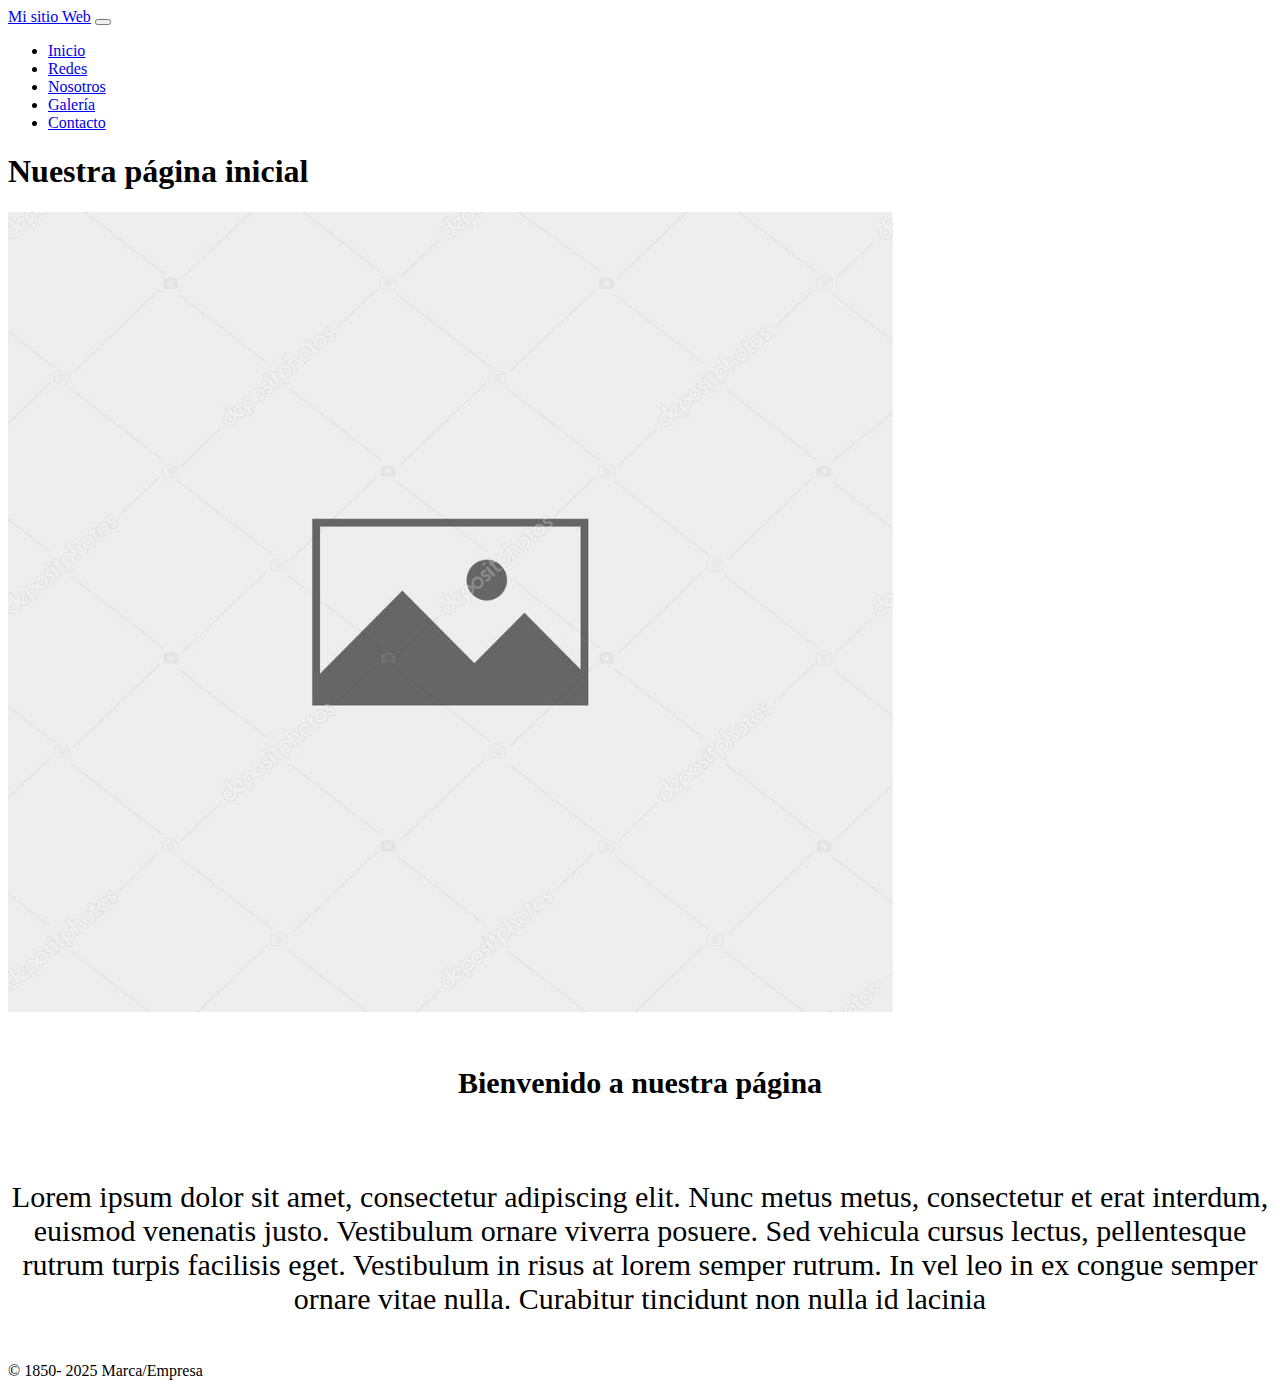
<file: index.html>
<!DOCTYPE html>
<html lang="en">
<head>
    <meta charset="UTF-8">
    <meta name="viewport" content="width=device-width, initial-scale=1.0">
    <link rel="stylesheet" href="css/style.css">
    <link href="https://cdn.jsdelivr.net/npm/bootstrap@5.3.7/dist/css/bootstrap.min.css" rel="stylesheet" integrity="sha384-LN+7fdVzj6u52u30Kp6M/trliBMCMKTyK833zpbD+pXdCLuTusPj697FH4R/5mcr" crossorigin="anonymous">
    <title>Pagina web</title>
</head>
<body>
    <header>
        <nav class="navbar navbar-expand-lg bg-primary navbar-dark">
            <div class="container-fluid">
                <a class="navbar-brand" href="#">Mi sitio Web</a>
                <button class="navbar-toggler" type="button" data-bs-toggle="collapse" data-bs-target="#menuHamburguesa" aria-controls="menuHamburguesa" aria-expanded="false" aria-label="Toggle navigation">
                    <span class="navbar-toggler-icon"></span>
                </button>
                <div class="collapse navbar-collapse" id="menuHamburguesa">
                    <ul class="navbar-nav ms-auto">
                        <li class="nav-item mx-3"><a class="nav-link active disabled" href="#">Inicio</a></li>
                        <li class="nav-item mx-3"><a class="nav-link" href="pages/redes.html">Redes</a></li>
                        <li class="nav-item mx-3"><a class="nav-link" href="pages/nosotros.html">Nosotros</a></li>
                        <li class="nav-item mx-3"><a class="nav-link" href="pages/galeria.html">Galería</a></li>
                        <li class="nav-item mx-3"><a class="nav-link" href="pages/contacto.html">Contacto</a></li>
                    </ul>
                </div>
            </div>
        </nav>
    </header>
    <main class="container mt-3">
        <h1 class="text-center mt-3 text-decoration-underline">Nuestra página inicial</h1>
        <div class="card text-bg-dark">
            <img src="assets/descargar.jpg" class="card-img achicar-img-index animacion-pantallas-grandes" alt="imagen de presentacion">
            <div class="card-img-overlay align-items-center">
                <h5 class="card-title text-black tamano-texto">Bienvenido a nuestra página</h5>
                <p class="card-text text-black tamano-texto">Lorem ipsum dolor sit amet, consectetur adipiscing elit. Nunc metus metus, consectetur et erat interdum, euismod venenatis justo. Vestibulum ornare viverra posuere. Sed vehicula cursus lectus, pellentesque rutrum turpis facilisis eget. Vestibulum in risus at lorem semper rutrum. In vel leo in ex congue semper ornare vitae nulla. Curabitur tincidunt non nulla id lacinia</p>
             </div>
        </div>
    </main>
    <footer class="mt-5">
        <p>© 1850- 2025 Marca/Empresa</p>
    </footer>
    <script src="https://cdn.jsdelivr.net/npm/bootstrap@5.3.7/dist/js/bootstrap.bundle.min.js" integrity="sha384-ndDqU0Gzau9qJ1lfW4pNLlhNTkCfHzAVBReH9diLvGRem5+R9g2FzA8ZGN954O5Q" crossorigin="anonymous"></script>
</body>
</html>
</file>
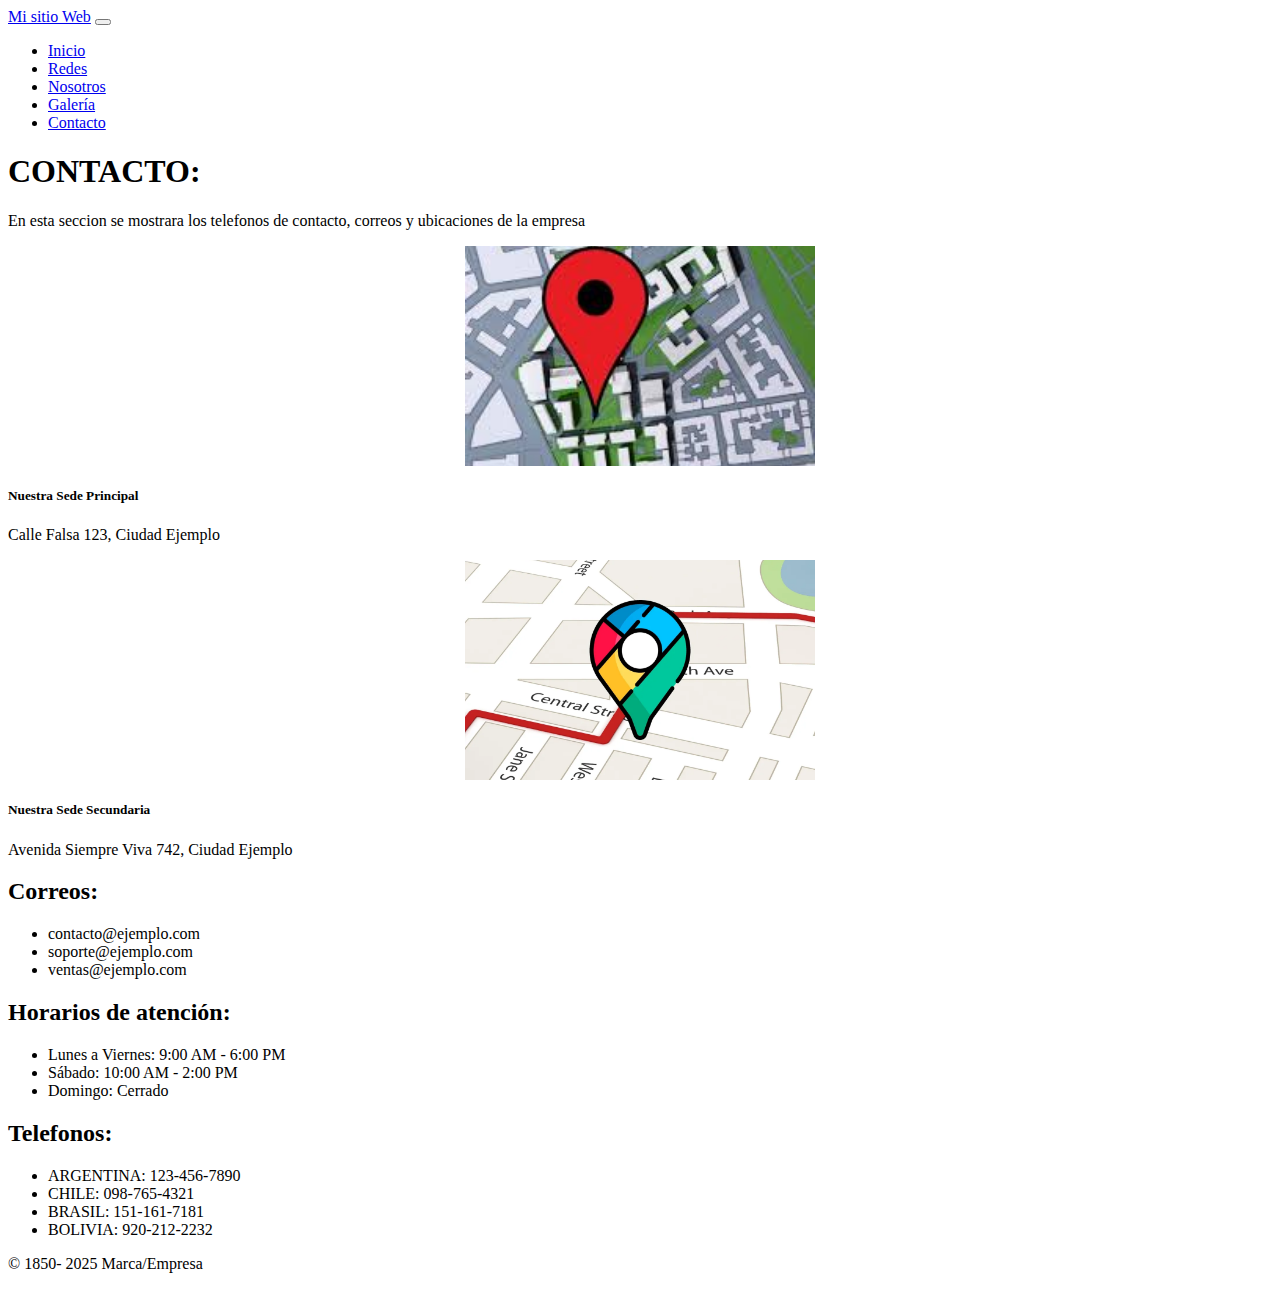
<file: pages/contacto.html>
<!DOCTYPE html>
<html lang="en">
<head>
    <meta charset="UTF-8">
    <meta name="viewport" content="width=device-width, initial-scale=1.0">
    <link rel="stylesheet" href="../css/style.css">
    <link href="https://cdn.jsdelivr.net/npm/bootstrap@5.3.7/dist/css/bootstrap.min.css" rel="stylesheet" integrity="sha384-LN+7fdVzj6u52u30Kp6M/trliBMCMKTyK833zpbD+pXdCLuTusPj697FH4R/5mcr" crossorigin="anonymous">
    <title>Contactos</title>
</head>
<body>
    <header>
        <nav class="navbar navbar-expand-lg bg-primary navbar-dark">
            <div class="container-fluid">
                <a class="navbar-brand" href="#">Mi sitio Web</a>
                <button class="navbar-toggler" type="button" data-bs-toggle="collapse" data-bs-target="#menuHamburguesa" aria-controls="menuHamburguesa" aria-expanded="false" aria-label="Toggle navigation">
                    <span class="navbar-toggler-icon"></span>
                </button>
                <div class="collapse navbar-collapse" id="menuHamburguesa">
                    <ul class="navbar-nav ms-auto">
                        <li class="nav-item mx-3"><a class="nav-link" href="../index.html">Inicio</a></li>
                        <li class="nav-item mx-3"><a class="nav-link" href="redes.html">Redes</a></li>
                        <li class="nav-item mx-3"><a class="nav-link" href="nosotros.html">Nosotros</a></li>
                        <li class="nav-item mx-3"><a class="nav-link" href="galeria.html">Galería</a></li>
                        <li class="nav-item mx-3"><a class="nav-link active disabled" href="#">Contacto</a></li>
                    </ul>
                </div>
            </div>
        </nav>
    </header>
    <main>
        <h1 class="text-center mt-3 text-decoration-underline">CONTACTO:</h1>
        <p class="mx-3">En esta seccion se mostrara los telefonos de contacto, correos y ubicaciones de la empresa</p>
        <div class="container-fluid">
            <div class="row">
                <div class="col-md-6 col-sm-12">
                    <div class="card mb-3">
                        <img src="../assets/ubicacion.jpg" class="achicar-img-contacto" alt="imagen de nuestra primera sede">
                        <div class="card-body">
                            <h5 class="card-title">Nuestra Sede Principal</h5>
                            <p class="card-text">Calle Falsa 123, Ciudad Ejemplo</p>
                        </div>
                    </div>
                </div>
                <div class="col-md-6 col-sm-12">
                    <div class="card mb-3">
                        <img src="../assets/ubicacion2.jpg" class="achicar-img-contacto" alt="imagen de nuestra segunda sede">
                        <div class="card-body">
                            <h5 class="card-title">Nuestra Sede Secundaria</h5>
                            <p class="card-text">Avenida Siempre Viva 742, Ciudad Ejemplo</p>
                        </div>
                    </div>
                </div>
            </div>
        </div>
        <div class="container-fluid">
            <div class="row">
                <div class="col-md-4 col-sm-12">
                    <h2 class="mb-3 text-decoration-underline">Correos:</h2>
                    <ul class="list-group">
                        <li class="list-group-item">contacto@ejemplo.com</li>
                        <li class="list-group-item">soporte@ejemplo.com</li>
                        <li class="list-group-item">ventas@ejemplo.com</li>
                    </ul>
                </div>
                <div class="col-md-4 col-sm-12">
                    <h2 class="mb-3 text-decoration-underline">Horarios de atención:</h2>
                    <ul class="list-group">
                        <li class="list-group-item">Lunes a Viernes: 9:00 AM - 6:00 PM</li>
                        <li class="list-group-item">Sábado: 10:00 AM - 2:00 PM</li>
                        <li class="list-group-item">Domingo: Cerrado</li>
                    </ul>
                </div>
                <div class="col-md-4 col-sm-12">
                    <h2 class="mb-3 text-decoration-underline">Telefonos:</h2>
                    <ul class="list-group">
                        <li class="list-group-item">ARGENTINA: 123-456-7890</li>
                        <li class="list-group-item">CHILE: 098-765-4321</li>
                        <li class="list-group-item">BRASIL: 151-161-7181</li>
                        <li class="list-group-item">BOLIVIA: 920-212-2232</li>
                    </ul>
                </div>
            </div>
        </div>
    </main>
    <footer class="mt-5">
        <p>© 1850- 2025 Marca/Empresa</p>
    </footer>
    <script src="https://cdn.jsdelivr.net/npm/bootstrap@5.3.7/dist/js/bootstrap.bundle.min.js" integrity="sha384-ndDqU0Gzau9qJ1lfW4pNLlhNTkCfHzAVBReH9diLvGRem5+R9g2FzA8ZGN954O5Q" crossorigin="anonymous"></script>
</body>
</html>
</file>
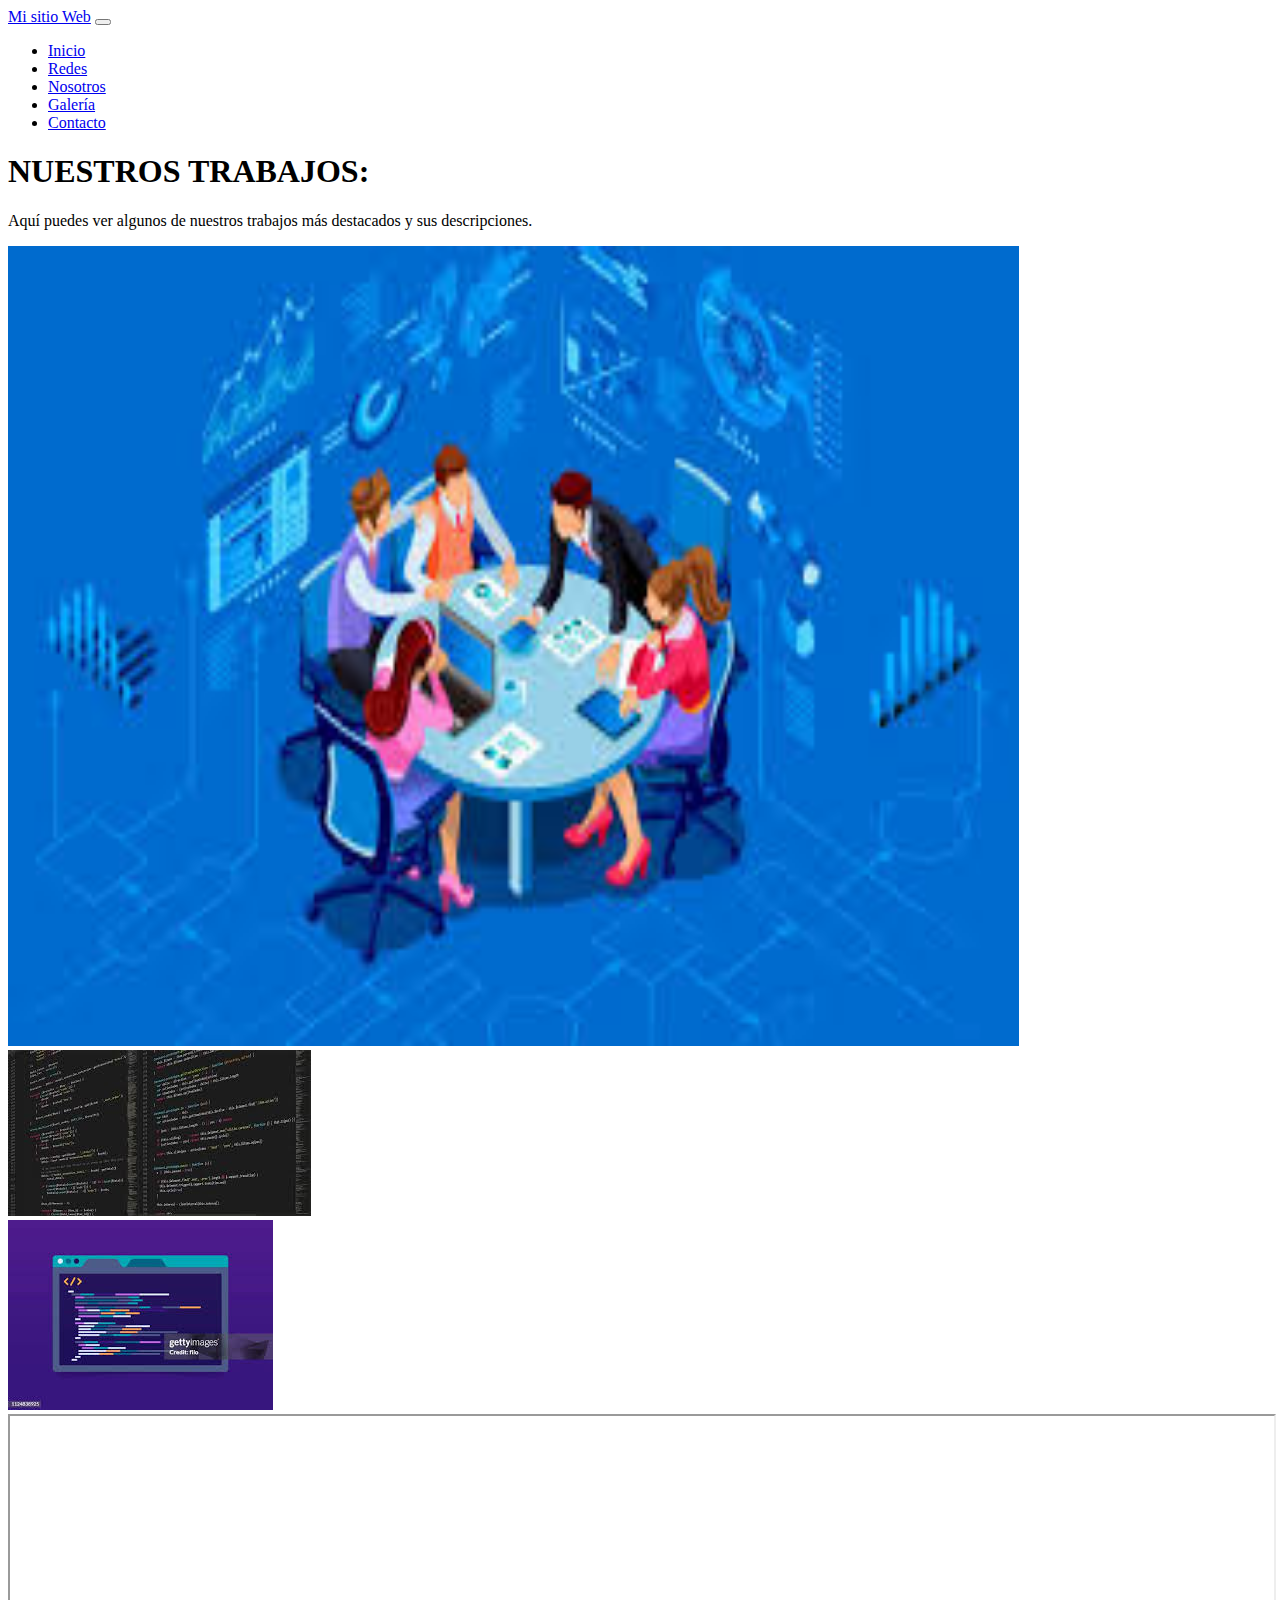
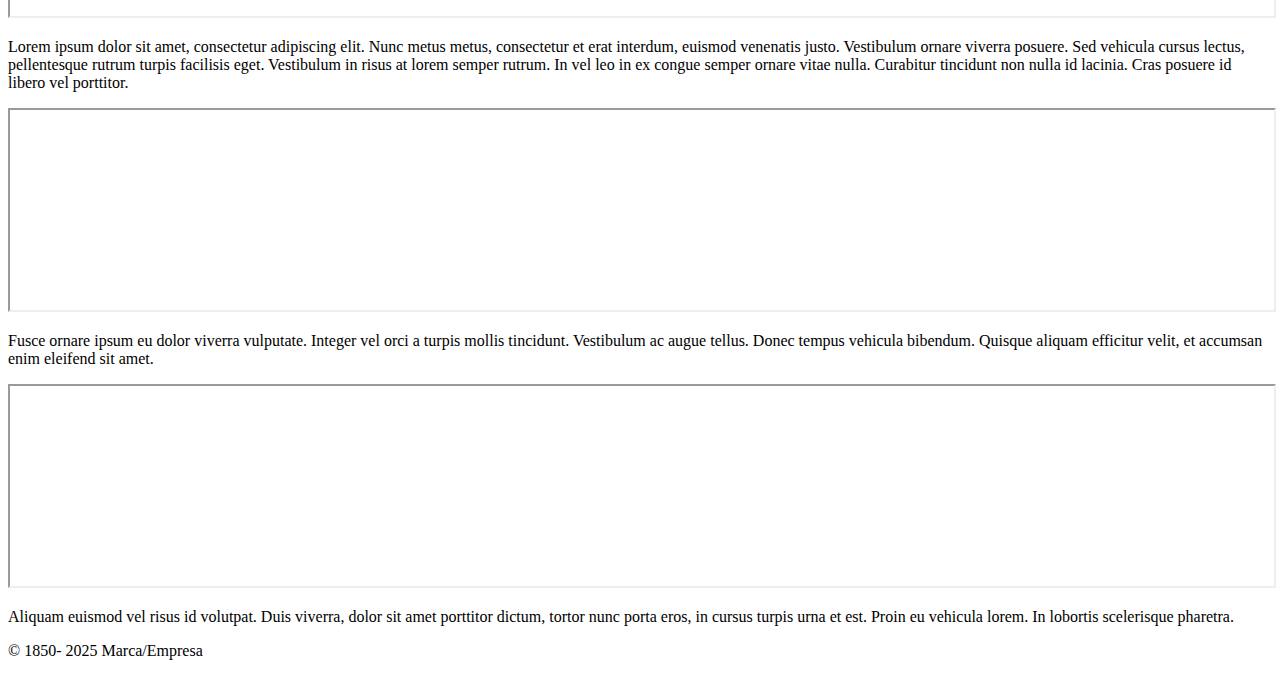
<file: pages/galeria.html>
<!DOCTYPE html>
<html lang="en">
<head>
    <meta charset="UTF-8">
    <meta name="viewport" content="width=device-width, initial-scale=1.0">
    <link rel="stylesheet" href="../css/style.css">
    <link href="https://cdn.jsdelivr.net/npm/bootstrap@5.3.7/dist/css/bootstrap.min.css" rel="stylesheet" integrity="sha384-LN+7fdVzj6u52u30Kp6M/trliBMCMKTyK833zpbD+pXdCLuTusPj697FH4R/5mcr" crossorigin="anonymous">
    <title>Nuestro trabajo</title>
</head>
<body>
    <header>
        <nav class="navbar navbar-expand-lg bg-primary navbar-dark">
            <div class="container-fluid">
                <a class="navbar-brand" href="#">Mi sitio Web</a>
                <button class="navbar-toggler" type="button" data-bs-toggle="collapse" data-bs-target="#menuHamburguesa" aria-controls="menuHamburguesa" aria-expanded="false" aria-label="Toggle navigation">
                    <span class="navbar-toggler-icon"></span>
                </button>
                <div class="collapse navbar-collapse" id="menuHamburguesa">
                    <ul class="navbar-nav ms-auto">
                        <li class="nav-item mx-3"><a class="nav-link" href="../index.html">Inicio</a></li>
                        <li class="nav-item mx-3"><a class="nav-link" href="redes.html">Redes</a></li>
                        <li class="nav-item mx-3"><a class="nav-link" href="nosotros.html">Nosotros</a></li>
                        <li class="nav-item mx-3"><a class="nav-link active disabled" href="#">Galería</a></li>
                        <li class="nav-item mx-3"><a class="nav-link" href="contacto.html">Contacto</a></li>
                    </ul>
                </div>
            </div>
        </nav>
    </header>
    <main>
        <h1 class="text-center mt-3 mb-4 text-decoration-underline">NUESTROS TRABAJOS:</h1>
        <p class="mx-3">Aquí puedes ver algunos de nuestros trabajos más destacados y sus descripciones.</p>
        <div class="container-fluid">
            <div class="d-flex justify-content-center">
                <div id="carouselExampleSlidesOnly" class="carousel slide" data-bs-ride="carousel">
                    <div class="carousel-inner">
                        <div class="carousel-item active">
                            <img src="../assets/trabajo1.jpg" class="d-block achicar-img-galeria" alt="primera imagen de nuestro trabajo">
                        </div>
                        <div class="carousel-item">
                            <img src="../assets/trabajo2.jpg" class="d-block achicar-img-galeria" alt="segunda imagen de nuestro trabajo">
                        </div>
                        <div class="carousel-item">
                            <img src="../assets/trabajo3.jpg" class="d-block achicar-img-galeria" alt="tercera imagen de nuestro trabajo">
                        </div>
                    </div>
                </div>
            </div>
            <div class="row mt-5">
                <div class="col-md-4">
                    <iframe width="100%" height="200" src="https://www.youtube.com/embed/VIDEO_ID"></iframe>
                    <p class="text-center">Lorem ipsum dolor sit amet, consectetur adipiscing elit. Nunc metus metus, consectetur et erat interdum, euismod venenatis justo. Vestibulum ornare viverra posuere. Sed vehicula cursus lectus, pellentesque rutrum turpis facilisis eget. Vestibulum in risus at lorem semper rutrum. In vel leo in ex congue semper ornare vitae nulla. Curabitur tincidunt non nulla id lacinia. Cras posuere id libero vel porttitor.</p>
                </div>
                <div class="col-md-4">
                    <iframe width="100%" height="200" src="https://www.youtube.com/embed/VIDEO_ID"></iframe>
                    <p class="text-center">Fusce ornare ipsum eu dolor viverra vulputate. Integer vel orci a turpis mollis tincidunt. Vestibulum ac augue tellus. Donec tempus vehicula bibendum. Quisque aliquam efficitur velit, et accumsan enim eleifend sit amet.</p>
                </div>
                <div class="col-md-4">
                    <iframe width="100%" height="200" src="https://www.youtube.com/embed/VIDEO_ID"></iframe>
                    <p class="text-center">Aliquam euismod vel risus id volutpat. Duis viverra, dolor sit amet porttitor dictum, tortor nunc porta eros, in cursus turpis urna et est. Proin eu vehicula lorem. In lobortis scelerisque pharetra.</p>
                </div>
            </div>
        </div>
    </main>
    <footer class="mt-5">
        <p>© 1850- 2025 Marca/Empresa</p>
    </footer>
    <script src="https://cdn.jsdelivr.net/npm/bootstrap@5.3.7/dist/js/bootstrap.bundle.min.js" integrity="sha384-ndDqU0Gzau9qJ1lfW4pNLlhNTkCfHzAVBReH9diLvGRem5+R9g2FzA8ZGN954O5Q" crossorigin="anonymous"></script>
</body>
</html>
</file>
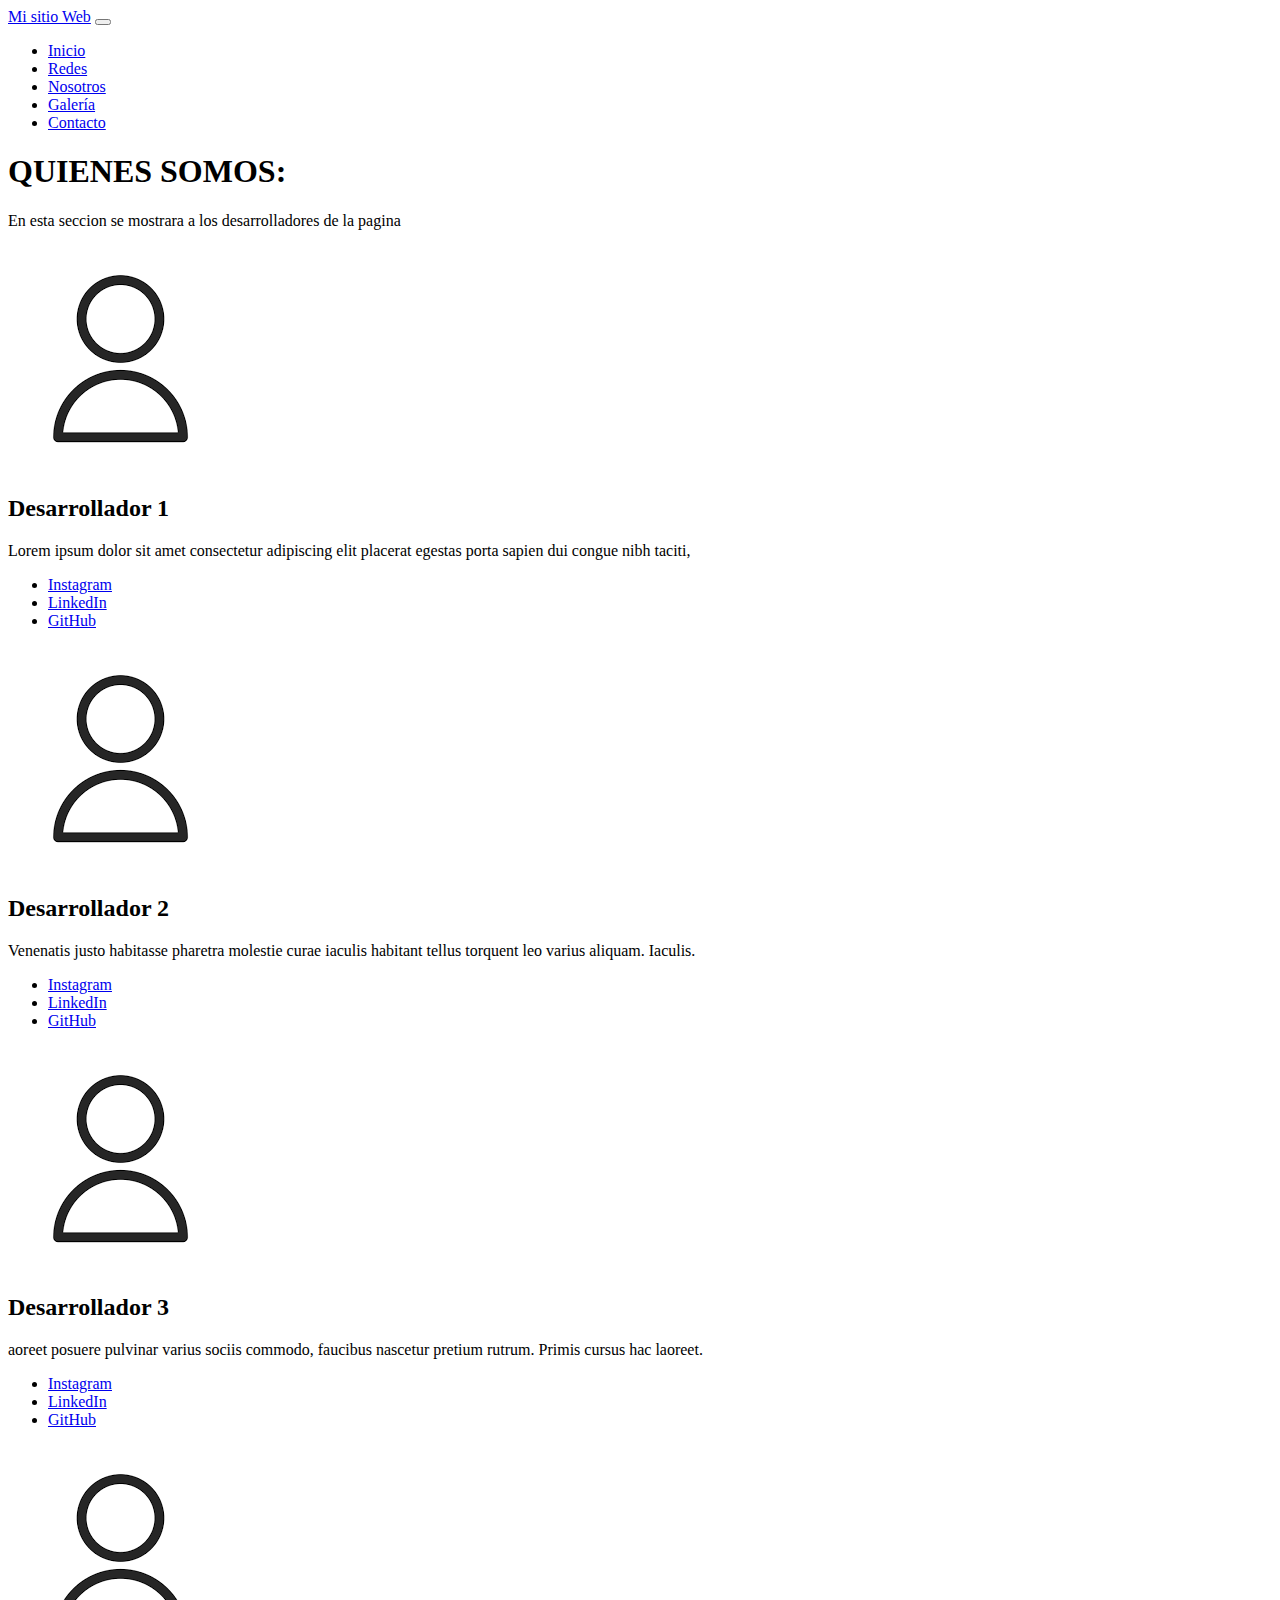
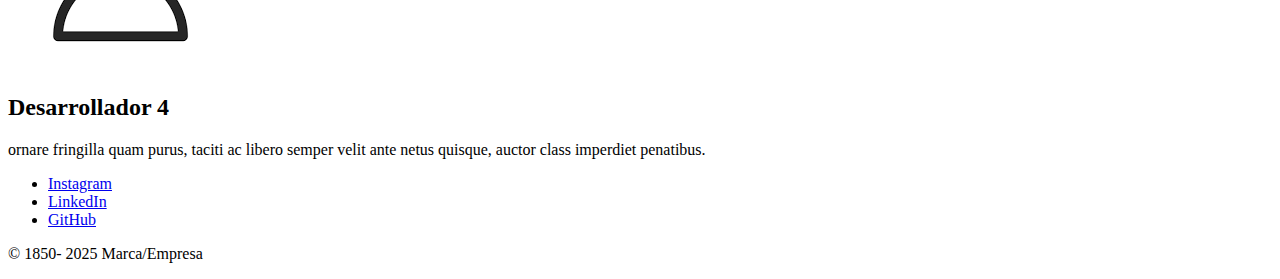
<file: pages/nosotros.html>
<!DOCTYPE html>
<html lang="en">
<head>
    <meta charset="UTF-8">
    <meta name="viewport" content="width=device-width, initial-scale=1.0">
    <link rel="stylesheet" href="../css/style.css">
    <link href="https://cdn.jsdelivr.net/npm/bootstrap@5.3.7/dist/css/bootstrap.min.css" rel="stylesheet" integrity="sha384-LN+7fdVzj6u52u30Kp6M/trliBMCMKTyK833zpbD+pXdCLuTusPj697FH4R/5mcr" crossorigin="anonymous">
    <title>Sobre nosotros</title>
</head>
<body>
    <header>
        <nav class="navbar navbar-expand-lg bg-primary navbar-dark">
            <div class="container-fluid">
                <a class="navbar-brand" href="#">Mi sitio Web</a>
                <button class="navbar-toggler" type="button" data-bs-toggle="collapse" data-bs-target="#menuHamburguesa" aria-controls="menuHamburguesa" aria-expanded="false" aria-label="Toggle navigation">
                    <span class="navbar-toggler-icon"></span>
                </button>
                <div class="collapse navbar-collapse" id="menuHamburguesa">
                    <ul class="navbar-nav ms-auto">
                        <li class="nav-item mx-3"><a class="nav-link" href="../index.html">Inicio</a></li>
                        <li class="nav-item mx-3"><a class="nav-link" href="redes.html">Redes</a></li>
                        <li class="nav-item mx-3"><a class="nav-link active disabled" href="#">Nosotros</a></li>
                        <li class="nav-item mx-3"><a class="nav-link" href="galeria.html">Galería</a></li>
                        <li class="nav-item mx-3"><a class="nav-link" href="contacto.html">Contacto</a></li>
                    </ul>
                </div>
            </div>
        </nav>
    </header>
    <main>
        <h1 class="text-center mt-3 text-decoration-underline">QUIENES SOMOS:</h1>
        <p class="mx-3">En esta seccion se mostrara a los desarrolladores de la pagina</p>
        <div class="container-fluid">
            <div class="row">
                <div class="col-md-3 col-sm-12 text-center">
                    <img src="../assets/persona.png" alt="imagen del desarrollador 1" class="desarrolladores animacion-pantallas-grandes">
                    <h2>Desarrollador 1</h2>
                    <p>Lorem ipsum dolor sit amet consectetur adipiscing elit placerat egestas porta sapien dui congue nibh taciti,</p>
                    <ul class="list-group">
                        <li class="list-group-item"><a href="#">Instagram</a></li>
                        <li class="list-group-item"><a href="#">LinkedIn</a></li>
                        <li class="list-group-item"><a href="#">GitHub</a></li>
                    </ul>
                </div>
                <div class="col-md-3 col-sm-12 text-center">
                    <img src="../assets/persona.png" alt="imagen del desarrollador 2" class="desarrolladores animacion-pantallas-grandes">
                    <h2>Desarrollador 2</h2>
                    <p>Venenatis justo habitasse pharetra molestie curae iaculis habitant tellus torquent leo varius aliquam. Iaculis.</p>
                    <ul class="list-group">
                        <li class="list-group-item"><a href="#">Instagram</a></li>
                        <li class="list-group-item"><a href="#">LinkedIn</a></li>
                        <li class="list-group-item"><a href="#">GitHub</a></li>
                    </ul>
                </div>
                <div class="col-md-3 col-sm-12 text-center">
                    <img src="../assets/persona.png" alt="imagen del desarrollador 3" class="desarrolladores animacion-pantallas-grandes">
                    <h2>Desarrollador 3</h2>
                    <p>aoreet posuere pulvinar varius sociis commodo, faucibus nascetur pretium rutrum. Primis cursus hac laoreet.</p>
                    <ul class="list-group">
                        <li class="list-group-item"><a href="#">Instagram</a></li>
                        <li class="list-group-item"><a href="#">LinkedIn</a></li>
                        <li class="list-group-item"><a href="#">GitHub</a></li>
                    </ul>
                </div>
                <div class="col-md-3 col-sm-12 text-center">
                    <img src="../assets/persona.png" alt="imagen del desarrollador 4" class="desarrolladores animacion-pantallas-grandes">
                    <h2>Desarrollador 4</h2>
                    <p>ornare fringilla quam purus, taciti ac libero semper velit ante netus quisque, auctor class imperdiet penatibus.</p>
                    <ul class="list-group">
                        <li class="list-group-item"><a href="#">Instagram</a></li>
                        <li class="list-group-item"><a href="#">LinkedIn</a></li>
                        <li class="list-group-item"><a href="#">GitHub</a></li>
                    </ul>
                </div>
            </div>
        </div>
    </main>
    <footer class="mt-5">
        <p>© 1850- 2025 Marca/Empresa</p>
    </footer>
    <script src="https://cdn.jsdelivr.net/npm/bootstrap@5.3.7/dist/js/bootstrap.bundle.min.js" integrity="sha384-ndDqU0Gzau9qJ1lfW4pNLlhNTkCfHzAVBReH9diLvGRem5+R9g2FzA8ZGN954O5Q" crossorigin="anonymous"></script>
</body>
</html>
</file>
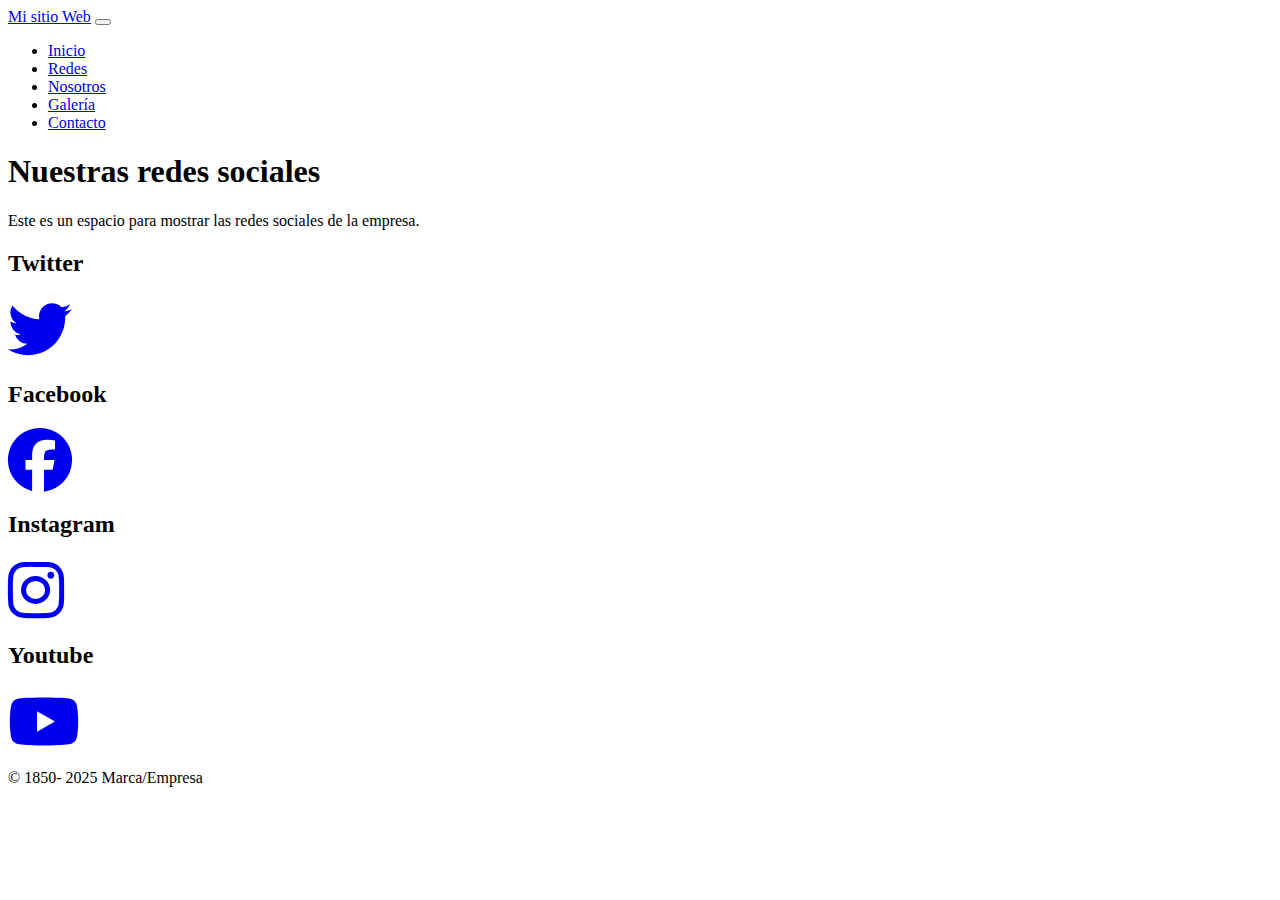
<file: pages/redes.html>
<!DOCTYPE html>
<html lang="en">
<head>
    <meta charset="UTF-8">
    <meta name="viewport" content="width=device-width, initial-scale=1.0">
    <link rel="stylesheet" href="../css/style.css">
    <link rel="stylesheet" href="https://cdnjs.cloudflare.com/ajax/libs/font-awesome/6.4.2/css/all.min.css">
    <link href="https://cdn.jsdelivr.net/npm/bootstrap@5.3.7/dist/css/bootstrap.min.css" rel="stylesheet" integrity="sha384-LN+7fdVzj6u52u30Kp6M/trliBMCMKTyK833zpbD+pXdCLuTusPj697FH4R/5mcr" crossorigin="anonymous">
    <title>Redes sociales</title>
</head>
<body>
    <header>
        <nav class="navbar navbar-expand-lg bg-primary navbar-dark">
            <div class="container-fluid">
                <a class="navbar-brand" href="#">Mi sitio Web</a>
                <button class="navbar-toggler" type="button" data-bs-toggle="collapse" data-bs-target="#menuHamburguesa" aria-controls="menuHamburguesa" aria-expanded="false" aria-label="Toggle navigation">
                    <span class="navbar-toggler-icon"></span>
                </button>
                <div class="collapse navbar-collapse" id="menuHamburguesa">
                    <ul class="navbar-nav ms-auto">
                        <li class="nav-item mx-3"><a class="nav-link" href="../index.html">Inicio</a></li>
                        <li class="nav-item mx-3"><a class="nav-link active disabled" href="#">Redes</a></li>
                        <li class="nav-item mx-3"><a class="nav-link" href="nosotros.html">Nosotros</a></li>
                        <li class="nav-item mx-3"><a class="nav-link" href="galeria.html">Galería</a></li>
                        <li class="nav-item mx-3"><a class="nav-link" href="contacto.html">Contacto</a></li>
                    </ul>
                </div>
            </div>
        </nav>
    </header>
    <main>
        <h1 class="text-center mt-3 text-decoration-underline">Nuestras redes sociales</h1>
        <div class="container-fluid">
            <p class="ms-3">Este es un espacio para mostrar las redes sociales de la empresa.</p>
            <div class="row mt-5">
                <div class="col-md-3 col-sm-12 text-center">
                    <h2>Twitter</h2>
                    <a href="https://www.twitter.com">
                        <i class="fab fa-twitter fa-4x mb-2"></i>
                    </a>
                </div>
                <div class="col-md-3 col-sm-12 text-center">
                    <h2>Facebook</h2>
                    <a href="https://www.facebook.com" target="_blank">
                        <i class="fab fa-facebook fa-4x mb-2"></i>
                    </a>
                </div>
                <div class="col-md-3 col-sm-12 text-center">
                    <h2>Instagram</h2>
                    <a href="https://www.instagram.com" target="_blank">
                        <i class="fab fa-instagram fa-4x mb-2"></i>
                    </a>
                </div>
                <div class="col-md-3 col-sm-12 text-center">
                    <h2>Youtube</h2>
                    <a href="https://www.youtube.com" target="_blank">
                        <i class="fab fa-youtube fa-4x mb-2"></i>
                    </a>
                </div>
            </div>
        </div>
    </main>
    <footer class="mt-5">
        <p>© 1850- 2025 Marca/Empresa</p>
    </footer>
    <script src="https://cdn.jsdelivr.net/npm/bootstrap@5.3.7/dist/js/bootstrap.bundle.min.js" integrity="sha384-ndDqU0Gzau9qJ1lfW4pNLlhNTkCfHzAVBReH9diLvGRem5+R9g2FzA8ZGN954O5Q" crossorigin="anonymous"></script>
</body>
</html>
</file>
<file: css/style.css>
@media (max-width: 576px) {
  .card-title, .card-text {
    font-size: 0.9rem;
  }
}

@media (min-width: 576px) {
  div.carousel-item.active .achicar-img-galeria {
    width: 80%;
    height: 800px;
  }
}

.align-items-center { /*Para alinear el texto de la img en el centro*/ }
@media (min-width: 576px) {
  .align-items-center {
    display: flex;
    flex-direction: column;
    justify-content: center;
    text-align: center;
  }
}
@media (min-width: 576px) {
  .align-items-center .tamano-texto {
    font-size: 30px; /*Para agrandar el texto*/
  }
}

.achicar-img-index { /*Se achica un poco la img de inicio para pantallas grandes*/ }
@media (min-width: 576px) {
  .achicar-img-index {
    width: 70%;
    height: 800px;
  }
}

@media (min-width: 576px) {
  .animacion-pantallas-grandes {
    animation: fadeIn 1.2s ease;
  }
}

@keyframes fadeIn {
  from {
    opacity: 0;
    transform: scale(0.95);
  }
  to {
    opacity: 1;
    transform: scale(1);
  }
}
.achicar-img-contacto {
  width: 100%;
  max-width: 350px;
  height: 220px;
  object-fit: cover;
  margin: 0 auto;
  display: block;
}

/*# sourceMappingURL=style.css.map */
</file>
